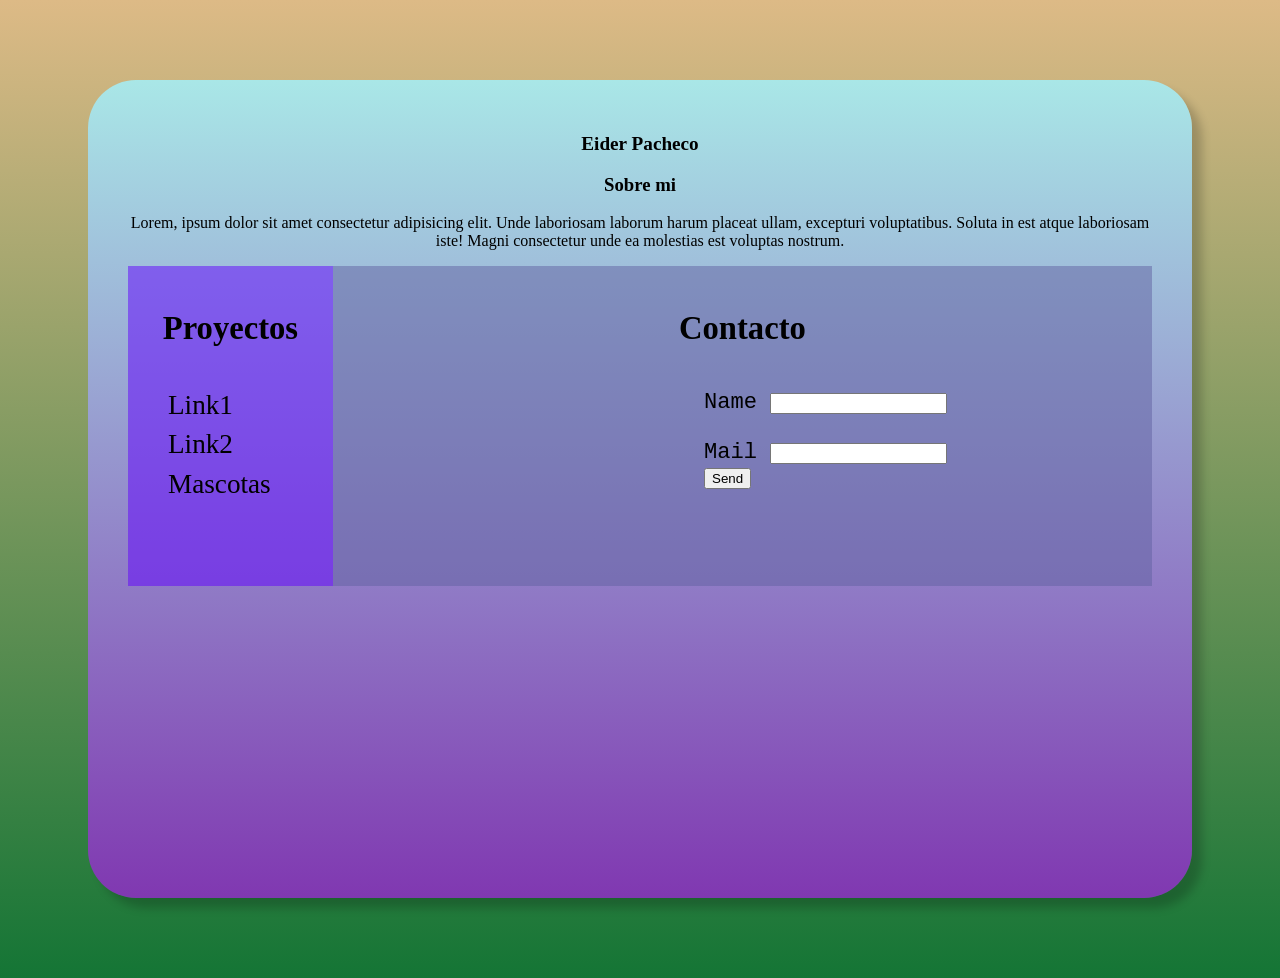
<file: Portafolio/index.html>
<!DOCTYPE html>
<html lang="es">
<head>
    <meta charset="UTF-8">
    <meta name="viewport" content="width=device-width, initial-scale=1.0">
    <link rel="stylesheet" href="styles.css">
    <title>Eider Pacheco</title>
</head>

<body>
    <header>
        <h1 class="titulo">Eider Pacheco</h1>
        <nav>
            <section id="1" class="sobremi">
                <h1>Sobre mi</h1>
                <p>Lorem, ipsum dolor sit amet consectetur adipisicing elit. Unde laboriosam laborum harum placeat ullam, excepturi voluptatibus. Soluta in est atque laboriosam iste! Magni consectetur unde ea molestias est voluptas nostrum.</p>
            </section>

            <section id="4" class="pagina">
                
                <section id="2" class="links">
                    <h1 class="titulo">Proyectos</h1>
                    <ul>
                        <a class="link1" href="1">Link1</a>
                        <a class="link1" href="2">Link2</a>
                        <a class="link1"  href="mascotas.html">Mascotas</a>
                    </ul>
                </section>

                <section id="3" class="contact">
                    <h1 class="titulo">Contacto</h1>
                    <form action="" class="formprincipal">
                        <pre>
                            Name <input type="text"> 
                            
                            Mail <input type="text">
                            <button>Send</button>
                        </pre>
                    </form>
                </section>
            </section>    
        </nav>
    </header>    
</body>
</html>
</file>
<file: Portafolio/styles.css>
/*Index*/


body{
    font-family: 'Times New Roman', Times, serif;
    background:linear-gradient(rgb(221, 186, 134),rgb(20, 117, 53) ) 
    

}

header{
    text-align: center;
    justify-content:center;
    align-items: center;
    background:linear-gradient(rgb(169, 231, 231), rgb(128, 56, 177))   ;
    padding: 2.5rem;
    box-shadow: 10px 10px 10px rgba(0, 0, 0, 0.2);  
    border-radius: 3rem;
    margin:5rem
}

section.pagina{
    display: grid;
    grid-template-columns: 20% auto;
    grid-template-rows: 20rem;
    font-size: 1.7em;
    
    padding-bottom: 10em;
    
}
section.links{

    background-color: rgba(98, 0, 255, 0.5);   

}

section.contact{
    text-align: left;
    background-color: rgba(98, 98, 161, 0.5);
}
.titulo{
    text-align: center;
    font-size: 1.2em;
}

.link1{
    display: flex;
    color: black;
    text-decoration: none;
    padding-bottom: 5%;
}
.link1:hover{
    color: blue;
    font-style: italic;
    padding-left: 1.5%;
}

/*Mascotas*/
.animals{
    font-size: 1.7em;
    display: flex;
    flex-wrap: wrap;
    padding-bottom:7em;
    padding-left: 7em;
    text-align: center;
}

img{
    width: 200px;
    box-shadow: 10px 10px 10px rgba(0, 0, 0, 0.2);        
    background-color: rgb(148, 111, 56)  ;
    padding: 50px;        
    border-radius: 3rem;
    margin:2.5rem
}
img:hover{
    transform: scale(1.2);
    background-color: rgb(108, 112, 46);
    box-shadow: 15px 15px 20px;
}

article{
    text-align: center;
    background-color: white;
    margin: 50px;
}
footer{
    background-color: rgb(169, 231, 231);
    background-clip:padding-box;
    
}

.link2{
    display: flex;
    color: black;
    text-decoration: none;
    font-size: 2rem;
    padding-bottom: 1.5%;
}
.link2:hover{
    color: blue;
    font-style: italic;
    padding-left: 0.5%;
}
</file>
